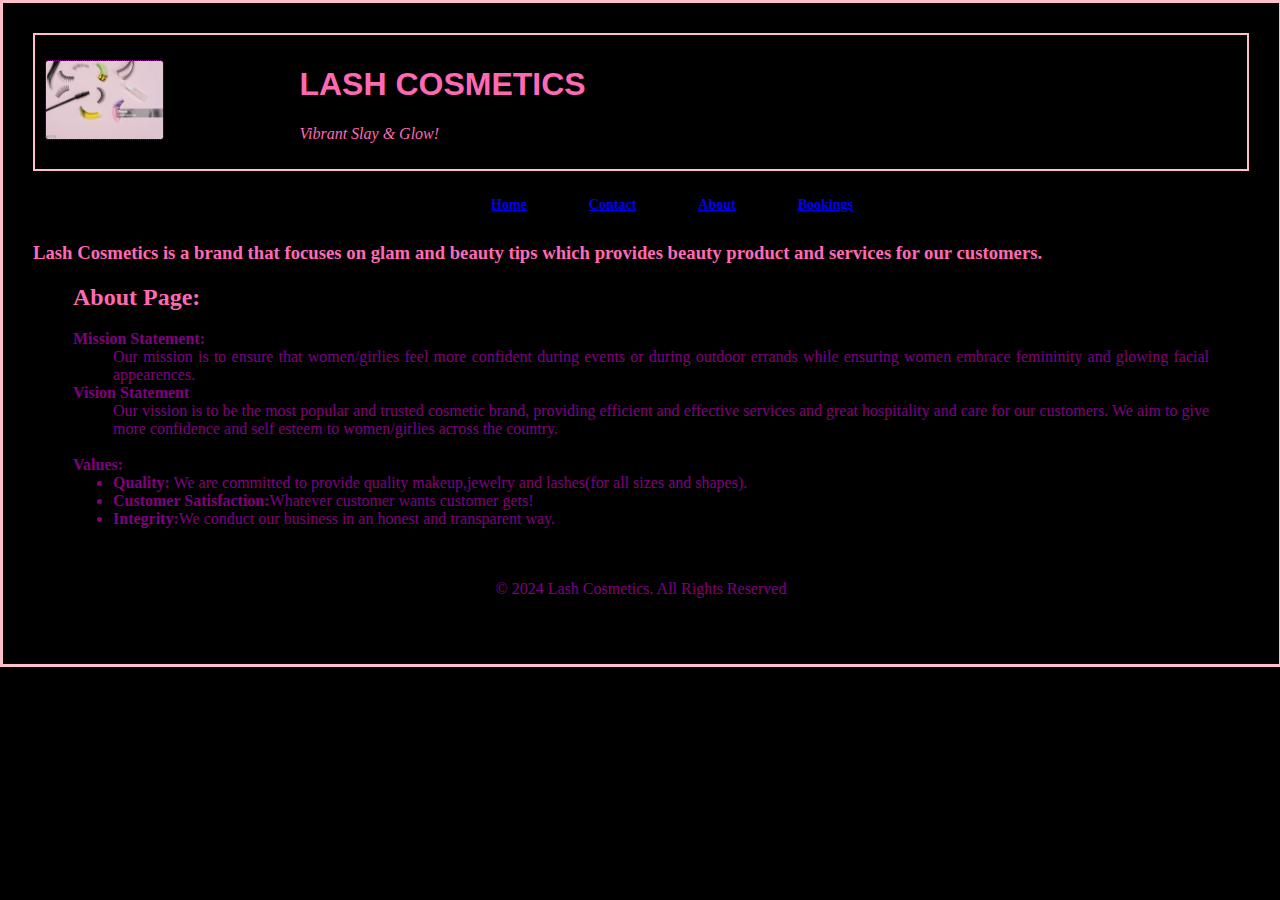
<file: LASH-COSMETICS-MAIN/HTML/about.html>
<!DOCTYPE html>
<html lang="en">
   <head>
 	<title>Welcome to Lash Cosmetics</title>
 	<meta charset="utf-8">
 	<link rel="stylesheet" href="../CSS/style.css">
   </head>

   <body>
   	<header>
   		<div id="headerParent">
   			<div id="child1">
   				<img src="../imgs/CompanyLogo.jpg" alt="Logo" id="Logo">
   			</div>
   			<div id="child2">
   				<div id="child2child1">
   					<h1 style="color:hotpink;" id="indexHeaderText">LASH COSMETICS</h1>
   					<p style="color:hotpink;" id="idexSloganText"><i>Vibrant Slay & Glow!</i></p>
   				</div>
   			</div>
   		</div>
   		<nav id="nav">
   			<ul>
   				<li><a href="index.html">Home</a></li>
   				<li><a href="contact.html">Contact</a></li>
   				<li><a href="about.html">About</a></li>
               <li><a href="bookings.html">Bookings</a></li>
   			</ul>
   		</nav>
   	</header>
   	<section>
   		<div id="sectionDiv1">
   			<h3 style="color:hotpink;">Lash Cosmetics is a brand that focuses on glam and beauty tips which provides beauty product and services for our customers.</h3>
   		</div>
   		<div id="sectionDiv2">
   			<blockquote>
   				<h2 style="color:hotpink;">About Page:</h2>
   				<dl style="color:purple;" id="dlIndexPage">
   					<dt><b>Mission Statement:</b></dt>
   					<dd>
   						Our mission is to ensure that women/girlies feel more confident during events or during outdoor errands while ensuring women embrace femininity and glowing facial appearences.
   					</dd>
   					<dt><b>Vision Statement</b></dt>
   					<dd>
   						Our vission is to be the most popular and trusted cosmetic brand, providing efficient and effective services and great hospitality and care for our customers.
   						We aim to give more confidence and self esteem to women/girlies across the country.
   					</dd>
   					<br>
   					<dt><b>Values:</b></dt>
   					   <ul>
   					   	<li><b>Quality:</b> We are committed to provide quality makeup,jewelry and lashes(for all sizes and shapes).</li>
   					   	<li><b>Customer Satisfaction:</b>Whatever customer wants customer gets!</li>
   					   	<li><b>Integrity:</b>We conduct our business in an honest and transparent way.</li>
   					   </ul>
   						
   					</dl>
   			</blockquote>
   		</div>		
   	</section>
   	<footer>
   		<div id="footerParent">
   			<div id="footerChild1">
   				<p style="color:purple;">&copy; 2024 Lash Cosmetics. All Rights Reserved </p>
   			</div>
   		</div>
   	</footer>
 </body>
 </html>
</file>
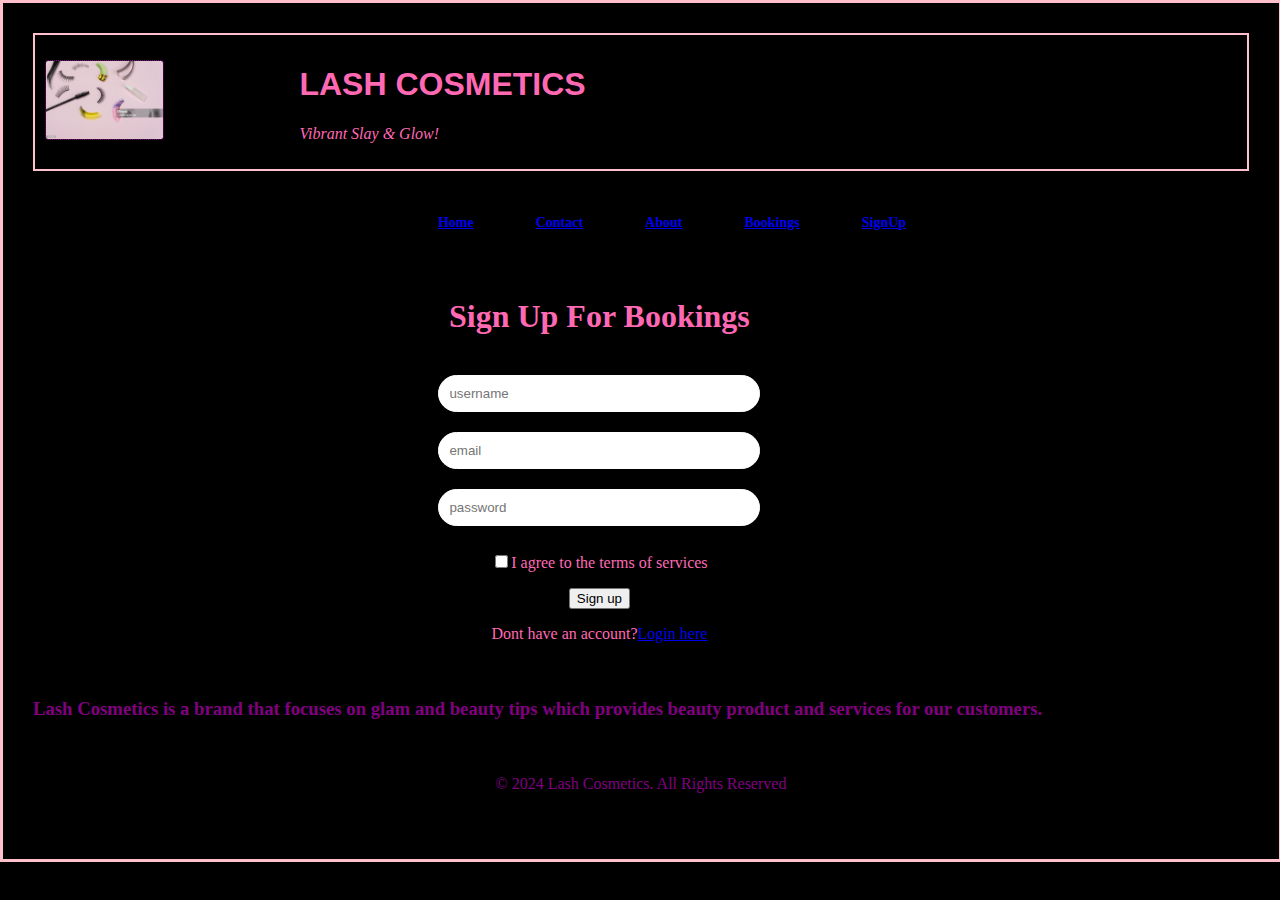
<file: LASH-COSMETICS-MAIN/HTML/bookings.html>
<!DOCTYPE html>
<html lang="en">
   <head>
 	<title>Welcome to Lash Cosmetics</title>
 	<meta charset="utf-8">
 	<link rel="stylesheet" type="text/css" href="../CSS/style.css">
   </head>

   <body>
   	<header>
   		<div id="headerParent">
   			<div id="child1">
   				<img src="../imgs/CompanyLogo.jpg" alt="Logo" id="Logo">
   			</div>
   			<div id="child2">
   				<div id="child2child1">
                  <h1 style="color:hotpink;" id="indexHeaderText">LASH COSMETICS</h1>
                  <p style="color:hotpink;" id="idexSloganText"><i>Vibrant Slay & Glow!</i></p>
               </div>
            </div>
            </div><br>
             <nav id="nav">
            <ul>
               <li><a href="index.html">Home</a></li>
               <li><a href="contact.html">Contact</a></li>
               <li><a href="about.html">About</a></li>
               <li><a href="bookings.html">Bookings</a></li>
               <li><a href="login.html">SignUp</a></li>
            </ul>
         </nav>
      </header>
      <section>
        <div id="sign-up-form">
         <h1 style="color:hotpink;">Sign Up For Bookings</h1>
         <form>
            <input type="username" class id ="input-box" placeholder="username"><br>
            <input type="email" class id="input-box" placeholder="email"><br>
            <input type="password" class id="input-box" placeholder="password"><br>
            <p style="color:hotpink;"><span><input type="checkbox"></span>I agree to the terms of services</p>
            <button type ="button" class ="signup-btn">Sign up</button > 
            <p style="color:hotpink;">Dont have an account?<a href="login.html">Login here</a></p>
            </div>
         </form>
      </section>
         <div id="sectionDiv1">
            <h3 style="color:purple;">Lash Cosmetics is a brand that focuses on glam and beauty tips which provides beauty product and services for our customers.</h3>
         </div>
         <div id="sectionDiv2">
         </div>
      <footer>
            <div id="footerParent">
            <div id="footerChild1">
               <p style="color:purple;">&copy; 2024 Lash Cosmetics. All Rights Reserved </p>
            </div>
         </div>
      </footer>
   </body>
</file>
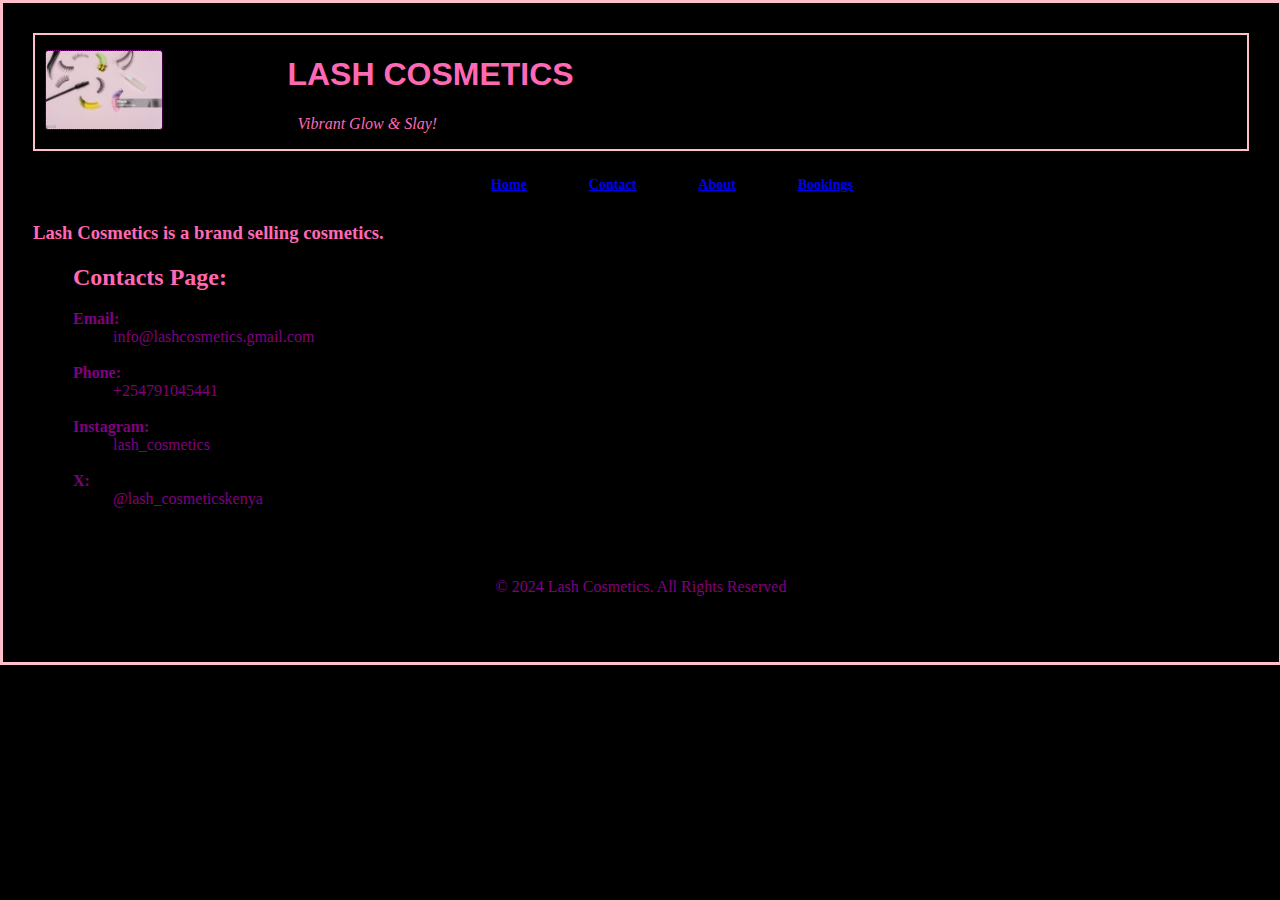
<file: LASH-COSMETICS-MAIN/HTML/contact.html>
<!DOCTYPE html>
<html lang="en">
<head>
	<title> Welcome to Lash Cosmetics</title>
	<meta charset="utf-8">
	<link rel="stylesheet" href="../CSS/style.css">

</head>
<body>
	<header>
		<div id="headerParent">
			<div id="child1">
				<img src="../imgs/CompanyLogo.jpg" alt="Logo" id="Logo">
			</div>
			<div id="child2child1">
				<h1 style="color:hotpink;" id="indexHeaderText">LASH COSMETICS</h1>
				<p style="color:hotpink;" id="indexSloganText"><i>Vibrant Glow & Slay!</i></p>
			</div>
		</div>
		<nav id="nav">
			<ul>
				<li><a href="index.html">Home</a></li>
				<li><a href="contact.html">Contact</a></li>
				<li><a href="about.html">About</a></li>
                <li><a href="bookings.html">Bookings</a></li>
			</ul>
		</nav>
	</header>
	<section>
		<div id="sectionDiv1">
			<h3 style="color:hotpink;">Lash Cosmetics is a brand selling cosmetics.</h3>
		</div>
		<div id="sectionDiv2">
			<blockquote>
				<h2 style="color:hotpink;">Contacts Page:</h2>
				<dl style="color:purple;" id="dlIndexPage" style="padding 6px;">
					<dt><b>Email:</b></dt>
					<dd>info@lashcosmetics.gmail.com</dd>
					<br>
					<dt><b>Phone:</b></dt>
					<dd>+254791045441</dd>
					<br>
					<dt><b>Instagram:</b></dt>
					<dd>lash_cosmetics</dd>
					<br>
					<dt><b>X:</b></dt>
					<dd>@lash_cosmeticskenya</dd>
					<br>
				</dl>
			</blockquote>
		</div>
	</section>
	<footer>
		<div id="footerParent">
			<div id="footerChild1">
				<p style="color:purple;" >&copy; 2024 Lash Cosmetics. All Rights Reserved</p>
			</div>
		</div>
	</footer>

</body>
</html>
</file>
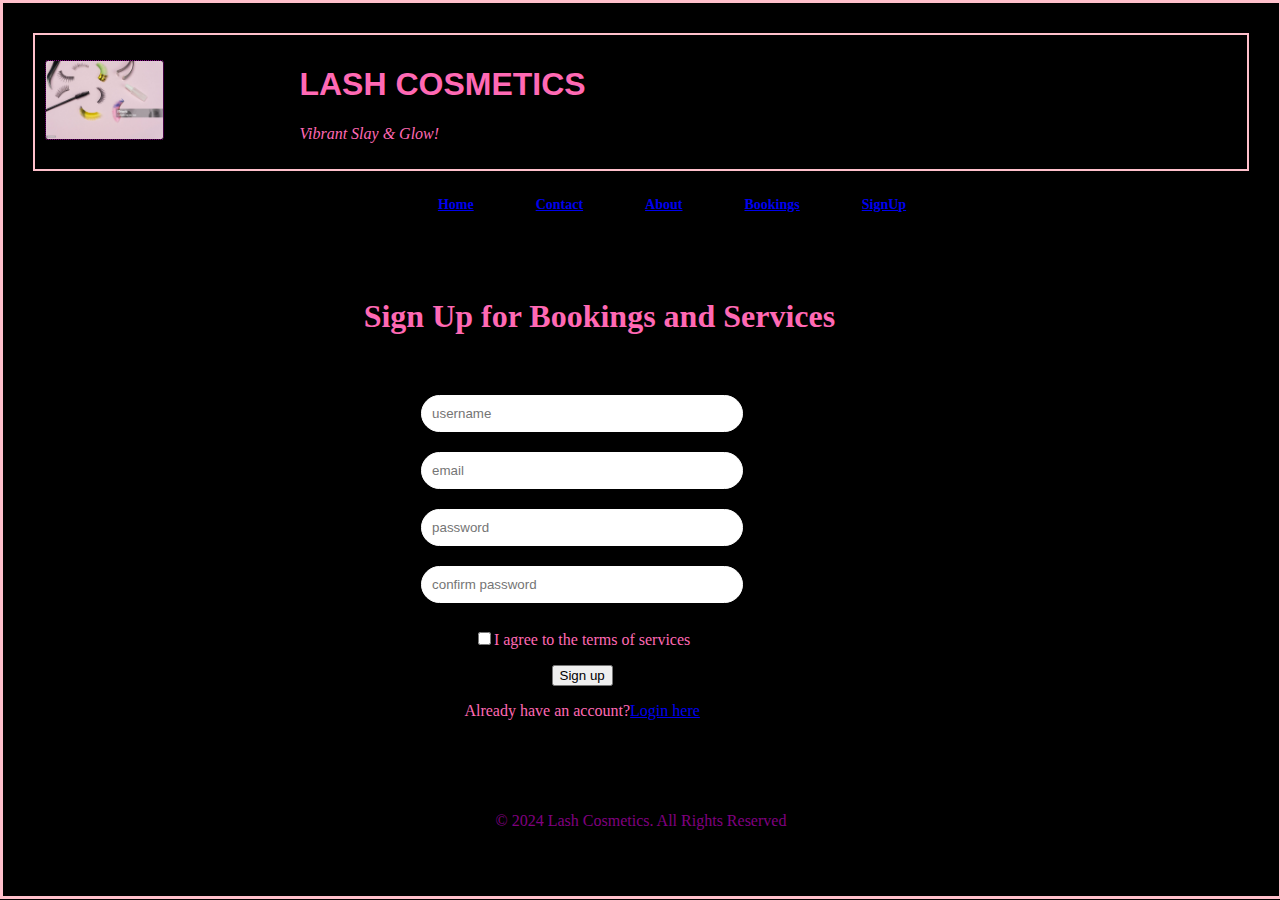
<file: LASH-COSMETICS-MAIN/HTML/login.html>
<!DOCTYPE html>
<html lang="en">
<head>
	<meta charset="utf-8">
	<link rel="stylesheet" href="../CSS/style.css">
	<title>Sign Up Form</title>
</head>
<body>
	
    <header>
   		<div id="headerParent">
   			<div id="child1">
   				<img src="../imgs/CompanyLogo.jpg" alt="Logo" id="Logo">
   			</div>
   			<div id="child2">
   				<div id="child2child1">
   					<h1 style="color:hotpink;" id="indexHeaderText">LASH COSMETICS</h1>
   					<p style="color:hotpink;" id="idexSloganText"><i>Vibrant Slay & Glow!</i></p>
   				</div>
   			</div>
   		</div>
   		<nav id="nav">
            <ul>
               <li><a href="index.html">Home</a></li>
               <li><a href="contact.html">Contact</a></li>
               <li><a href="about.html">About</a></li>
               <li><a href="bookings.html">Bookings</a></li>
               <li><a href="login.html">SignUp</a></li>
            </ul>
        </nav>
   	</header>
   	<section>
   		</div><br>
        <div id="sign-up-form">
            <h1 style="color:hotpink;">Sign Up for Bookings and Services</h1>
            <div id="sign-up-form">
            <form>
               <input type="username" class id ="input-box" placeholder="username"><br>
               <input type="email" class id="input-box" placeholder="email"><br>
               <input type="password" class id="input-box" placeholder="password"><br>
               <input type="confirm password" class id="input-box" placeholder="confirm password"><br>
               <p style="color:hotpink;"><span><input type="checkbox"></span>I agree to the terms of services</p>
               <button type ="button" class ="signup-btn">Sign up</button > 
               <p style="color:hotpink;">Already have an account?<a href="bookings.html">Login here</a></p>
           </form>
         </div>
     </section>
     <footer>
            <div id="footerParent">
            <div id="footerChild1">
               <p style="color:purple;">&copy; 2024 Lash Cosmetics. All Rights Reserved </p>
            </div>
         </div>
      </footer>
                
                  
			
		</nav>
	

</body>
</html>
</file>
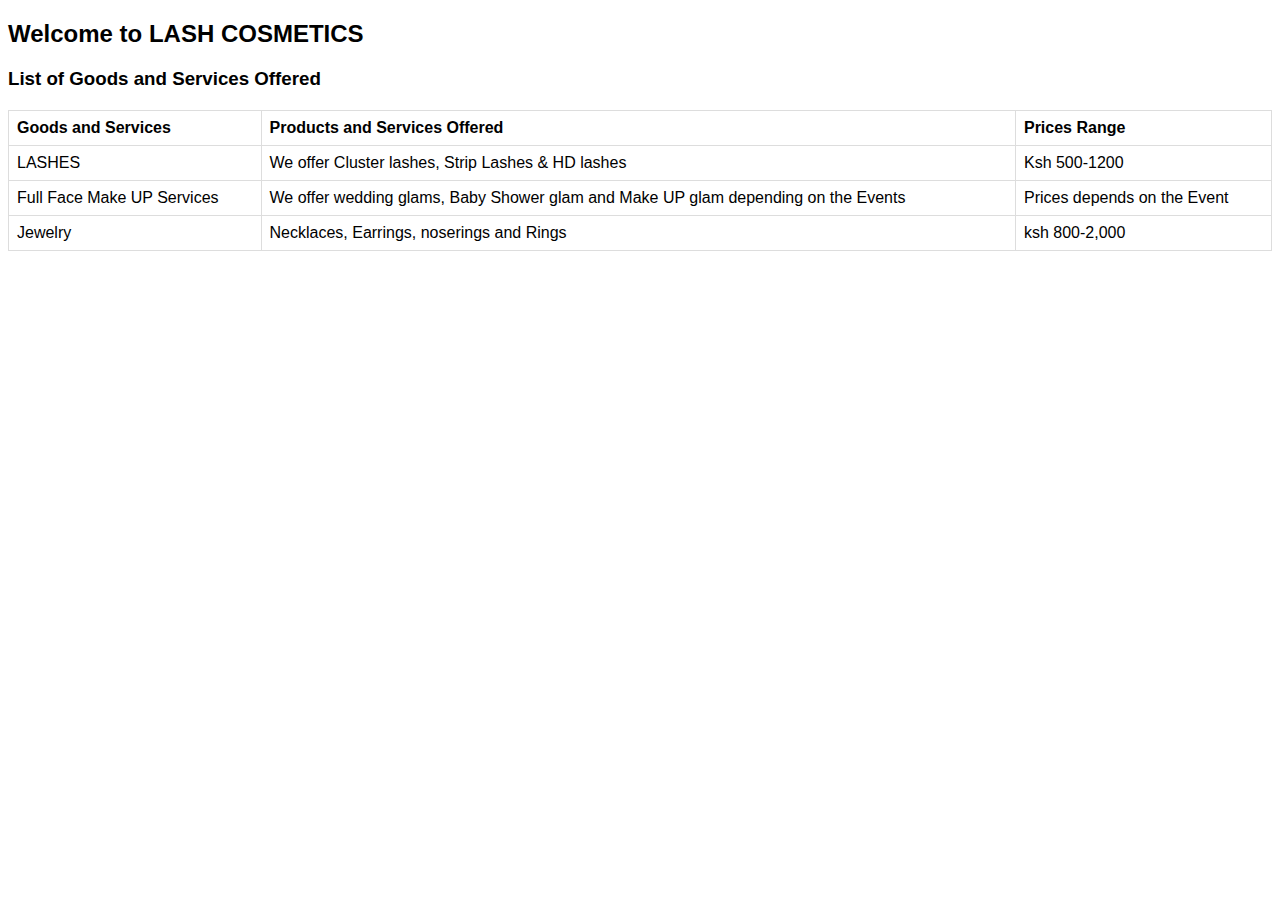
<file: LASH-COSMETICS-MAIN/HTML/table.html>
<!DOCTYPE html>
<html lang="en">
<head>
    <meta charset="UTF-8">
    <meta name="viewport" content="width=device-width, initial-scale=1.0">
    <title>WELCOME TO LASH COSMETICS</title>
    <style>
        /* CSS styles */
        body {
            font-family: Arial, sans-serif;
        }
        table {
            width: 100%;
            border-collapse: collapse;
            margin-top: 20px;
        }
        th, td {
            border: 1px solid #dddddd;
            padding: 8px;
            text-align: left;
        }
        th {
            background-color: #pink;
        }
    </style>
</head>
<body>
    <h2>Welcome to LASH COSMETICS</h2>
    <h3>List of Goods and Services Offered</h3>
    <table>
        <thead>
            <tr>
                <th>Goods and Services</th>
                <th>Products and Services Offered</th>
                <th>Prices Range</th>
            </tr>
        </thead>
        <tbody>
            <tr>
                <td>LASHES </td>
                <td>We offer Cluster lashes, Strip Lashes & HD lashes</td>
                <td>Ksh 500-1200</td>
            </tr>
            <tr>
                <td>Full Face Make UP Services</td>
                <td>We offer wedding glams, Baby Shower glam and Make UP glam depending on the Events</td>
                <td>Prices depends on the Event</td>
            </tr>
            <tr>
                <td>Jewelry</td>
                <td>Necklaces, Earrings, noserings and Rings </td>
                <td>ksh 800-2,000</td>
            </tr>
        </tbody>
    </table>
</body>
</html>
</file>
<file: LASH-COSMETICS-MAIN/CSS/style.css>
body
{
	margin: auto;
	width:95% ;
	border:3px solid pink ;
	padding:30px ;
	background-color: black;
}
#headerParent{
	border: 2px solid pink;
	display: flex;
	background:black;
}
#footerParent{
	border: ;
	display: flex;
	background-color:black;
}
#footerChild1{
	width:80% ;
	margin:auto ;
	padding:20px ;
	text-align:center ;
}
#Logo {
	display: inline-block;
	margin: 0;
	width: 50%;
	border: 1px dotted purple;
	border-radius: 3px;
}
#child1{
	width:20%;
	margin: auto;
	padding: 10px;
}
#child2{
	width:80%;
	margin: auto;
	padding: 10px;
}
#child2child1{
	width:80% ;
	margin: auto;
	margin-right: 30px;
	text-align: left;
	justify-content: left;
	float: left;
}
#indexHeaderText
{
	color:hotpink;
	margin-inline: ;
	margin-right: 30px;
	text-justify: ;
	font-family: arial;

}
#indexSloganText 
{
	color:hotpink;
	text-justify: ;
	margin-left: 10PX;
}
#nav ul
{
	list-style-type:none;
	align-items: center;
	padding:10px 0px;
	display: flex;
	justify-content: center;
}
#nav ul li{
	list-style: none;
	margin-left: 62px;
	font-size: 14px;
	font-weight: bold;
	display: flex;
	float: left;
}
#nav li auto{
	display:block;
	color: purple;
	text-align: center;
	padding: 20px;
	text-decoration: none;
	font-weight: bold;
}
#nav li a:hover
{
	background-color: white;
}
#sectionDiv1{
	width: 100%;
	margin: auto;
	text-align: justify;
	text-justify: inter-word;
}
#sectionDiv2
{
	width: 100%;
	margin: auto;
	text-align: justify;
	text-justify: inter-word;
}
#LashCosmeticsListIndexPage
{
	display: block;
	margin: inherit;
	width: 25%;
	border: 2px dotted purple;
	border-radius: 10px;
}
#dlIndexPage{
	color: purple;
}
#headerParent2 
{
	padding: 0;
	margin: 0;
	font-family: sans-serif;
}
#sign-up-form
{
	border: 30px;
	width:80% ;
	background: white;
	margin-left: 60px;
	background-position: center;
	text-align: center;
	padding:20px;
	background-color: black;
}
#sign-up-form h1
{
	color:hotpink;
	margin-bottom: 30px;

}
#input-box
{
	border-radius: 20px;
	padding:10px ;
	margin: 10px 0;
	width: 300px;
	border: 1px solid white;
	outline: none ;
}
#button
{
	color: hotpink;
	width: 100%;
	padding: 10px;
	border-radius: 20px;
	font-size: 15px;
	margin: 10px 0;
	border: none;
	outline:none;
	cursor: pointer;
}
#signup-btn
{
	background-color: white;
	width: 100px;
}
#hr
{
	margin-top: 20px;
	width: 50%;

}
</file>
